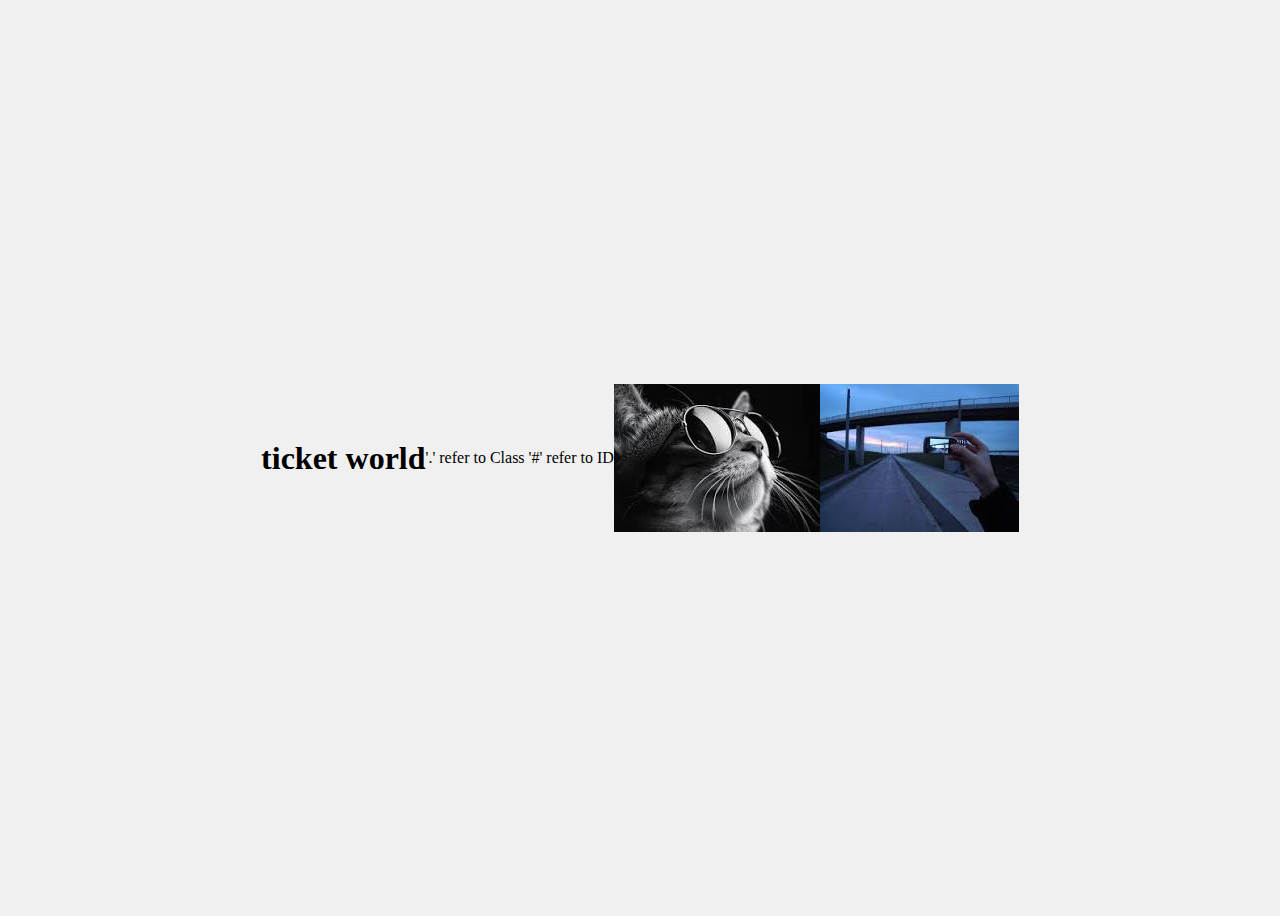
<file: index.html>
<!DOCTYPE html>
<html lang="en">
<head>
    <meta charset="UTF-8">
    <meta name="viewport" content="width=device-width, initial-scale=1.0">
    <title>Color Shift Example</title>
    <style>
        body {
            display: flex;
            justify-content: center;
            align-items: center;
            height: 100vh;
            background-color: #f0f0f0;
        }
        h1 {
            transition: color 0.5s ease; /* Smooth transition for color change */
        }
    </style>
    
</head>
<body>
    <h1 id="colorful-heading">ticket world</h1>
    '.' refer to Class
'#' refer to ID
    <script>
        const colors = ['#FF5733', '#33FF57', '#3357FF', '#F3FF33', '#FF33A1'];
        let currentIndex = 0;

        function changeColor() {
            const heading = document.getElementById('colorful-heading');
            heading.style.color = colors[currentIndex];
            currentIndex = (currentIndex + 1) % colors.length; // Loop through colors
        }

        setInterval(changeColor, 5000); // Change color every second
    </script>
    <img id="lol" class="lol" src="[data-uri]" 
    alt="nothing">
    <img src="[data-uri]" alt="ga">
</body>
</html>
</file>
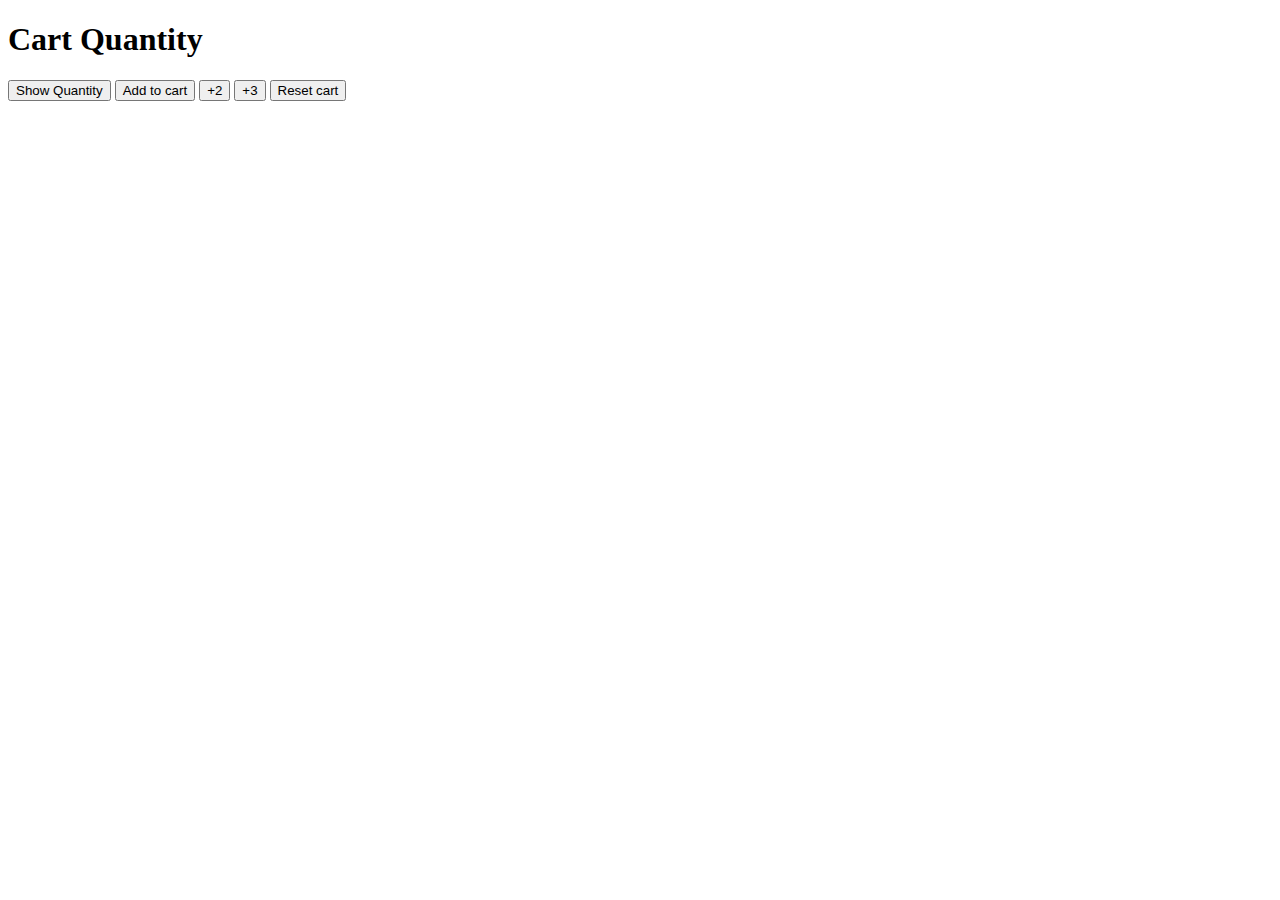
<file: buttons.html>
<!DOCTYPE html>
<html lang="en">
<head>
    <meta charset="UTF-8">
    <meta name="viewport" content="width=device-width, initial-scale=1.0">
    <title>Document</title>
    <style>
    </style>
</head>
<body>
    <h1>Cart Quantity </h1>

    <button onclick="console.log(`Show Quantity:${cartQuantity}`)">
        Show Quantity
    </button>

    <button onclick="
        cartQuantity = cartQuantity + 1; 
      //cartQuantity += 1;
      //cartQuantity++;

        console.log(`Show Quantity:${cartQuantity}`)">
        Add to cart
    </button>

    <button onclick="cartQuantity = cartQuantity + 2; 
        console.log(`Show Quantity:${cartQuantity}`)">
        +2
    </button>

    <button onclick="cartQuantity = cartQuantity + 3; 
        console.log(`Show Quantity:${cartQuantity}`)">
        +3
    </button>

    <button onclick="cartQuantity = 0;
        console.log('cart was reset');
        console.log(`Show Quantity:${cartQuantity}`)">
        Reset cart 
    </button>
    
</body>
<Script>
    let cartQuantity = 0;
</Script>
</html>
</file>
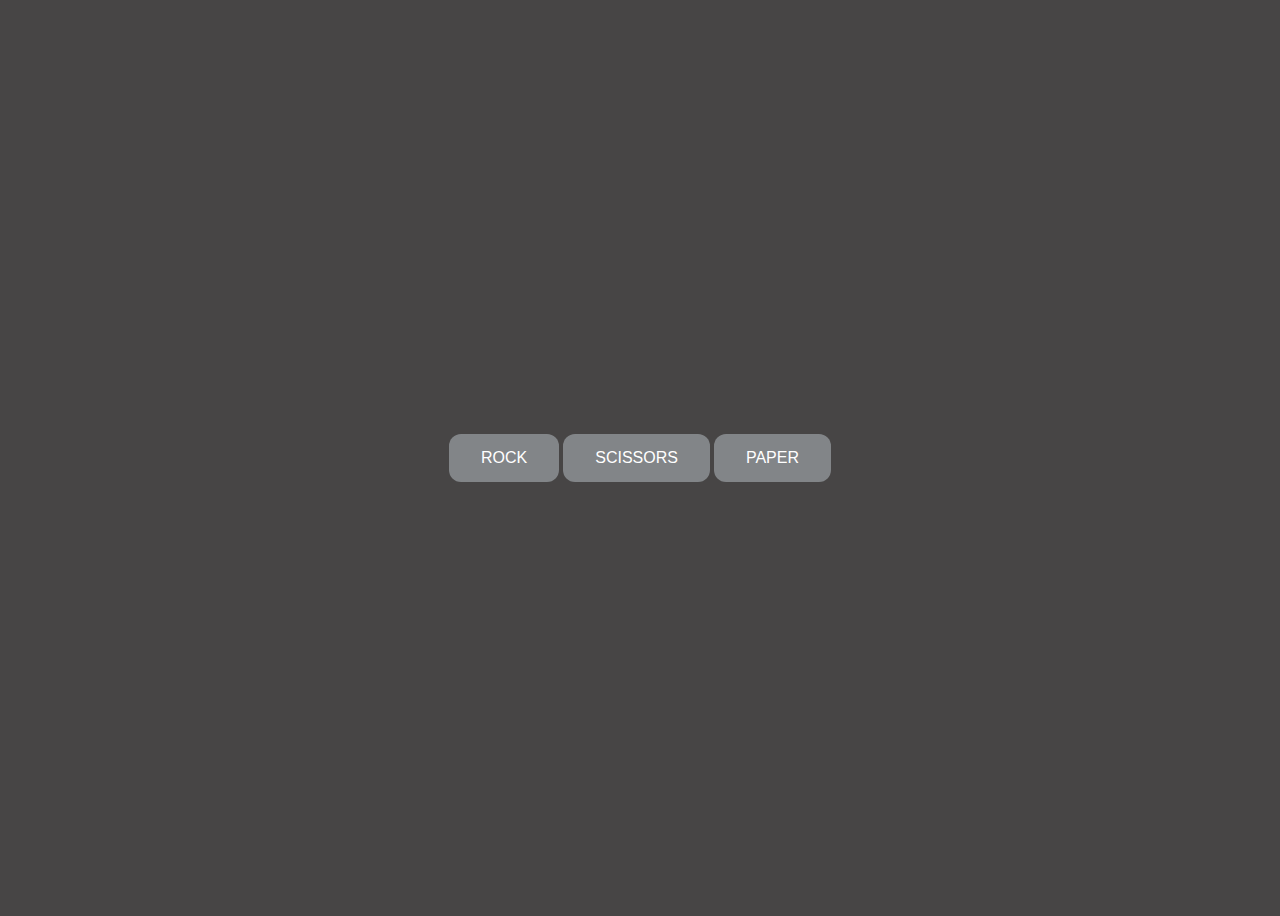
<file: Rock-Paper-Scissor.html>
<!DOCTYPE html>
<html>

<head>
    <title>RPS</title>
    <style>
        body {
            display: flex;
            justify-content: center;
            align-items: center;
            height: 100vh;
            background: rgb(71, 69, 69);
            font-family: arial
        }

        button {
            background: rgb(130, 133, 136);
            border: none;
            color: #ffffff;
            padding: 15px 32px;
            text-align: center;
            text-decoration: none;
            display: inline-block;
            font-size: 16px;
            margin: 4px 2px;
            cursor: pointer;
            border-radius: 12px;
            transition: background-color .3s ease
        }

        button:hover {
            background: rgb(43, 44, 45)
        }
    </style>
</head>

<body>
    <button onclick="playGame('ROCK')">ROCK</button><button onclick="playGame('SCISSORS')">SCISSORS</button><button
        onclick="playGame('PAPER')">PAPER</button>
    <script>
        function playGame(p) {
            const c = ['ROCK', 'PAPER', 'SCISSORS'][Math.floor(Math.random() * 3)];
            alert(`You picked ${p}, computer picked ${c}, so ${p == c ? 'TIE' :
                (p == 'ROCK' && c == 'SCISSORS' || p == 'SCISSORS' && c == 'PAPER' ||
                    p == 'PAPER' && c == 'ROCK' ?
                    'YOU WIN' : 'YOU LOSE')}`)
        }
    </script>
</body>

</html>
</file>
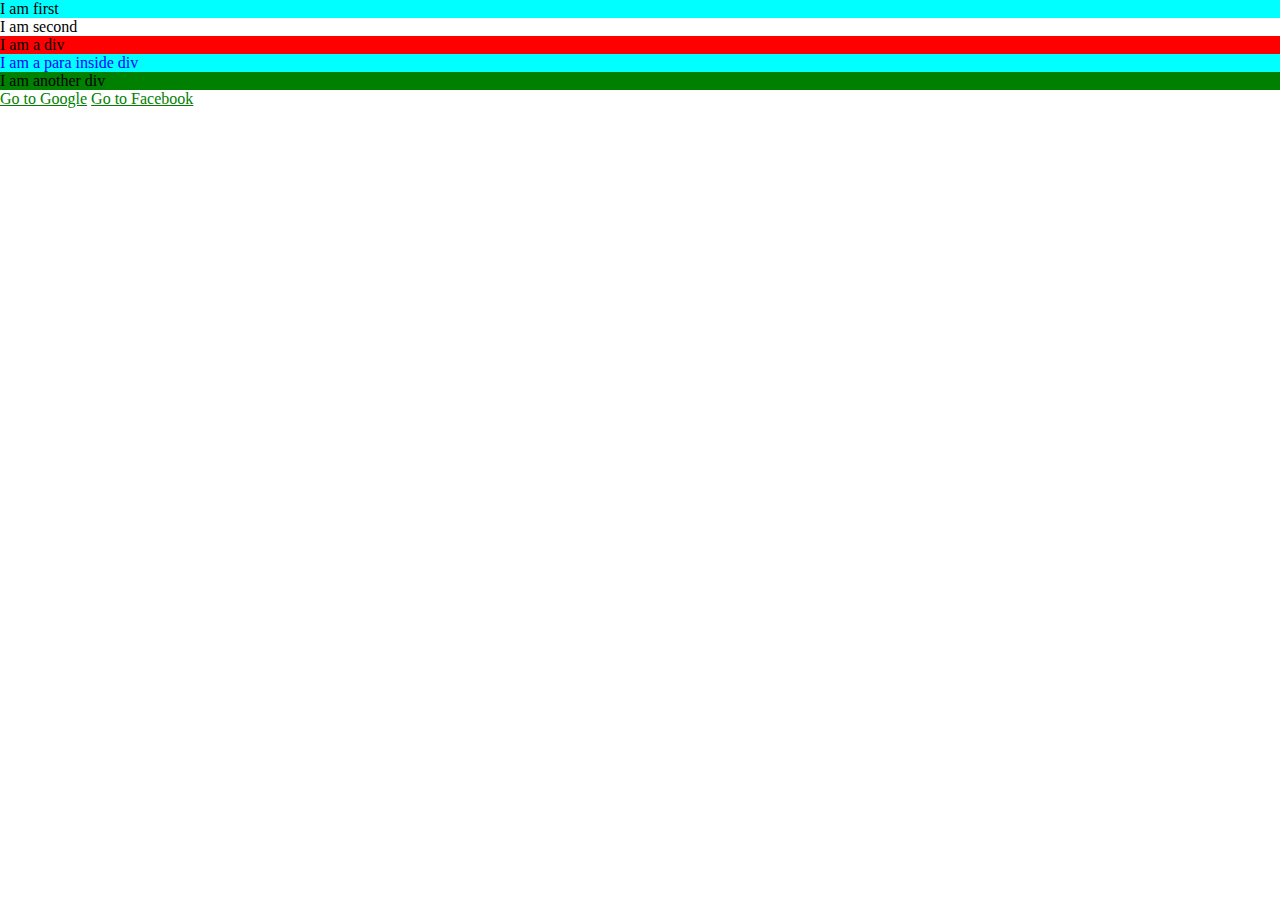
<file: SELECTORS.html>
<!DOCTYPE html>
<html lang="en">
<head>
    <meta charset="UTF-8">
    <meta name="viewport" content="width=device-width, initial-scale=1.0">
    <title>CSS Selectors</title>
    <style>
        /* Element Selector  */
        div{
            background-color: red;
        }

        /* Class Selector  */
        .red{
            background-color: red;
        }

        /* Id Selector */
        #green{
            background-color: green;
        }

        /* Child Selectors  */
        div > p {
            color: blue;
            background-color: brown;
        }

        /* Descendant Selector  */
        div p {
            color: blue;
            background-color: brown;
        }

        /* Universal Selector */
        * {
            margin:0;
            padding: 0;
        }

        /* Pseudo Selector  */
        a:visited{
            color: yellow
        }

        a:link {
            color: green;
        }

        a:active{
            background-color: red;
        }

        a:hover{
            background-color: yellow;
        }


        p:first-child{
            background-color: aqua;
        }

    </style>
</head>
<body>
    <main class="one">
        <p>I am first</p>
        <p>I am second</p>
    </main>
    <div class="red">
        I am a div
        <article>

            <p>I am a para inside div</p>
        </article>
    </div>

    <div id="green">
        I am another div
    </div>
    <a href="https://www.google.com">Go to Google</a>
    <a href="https://www.facebook2.com">Go to Facebook</a>
</body>
</html>
</file>
